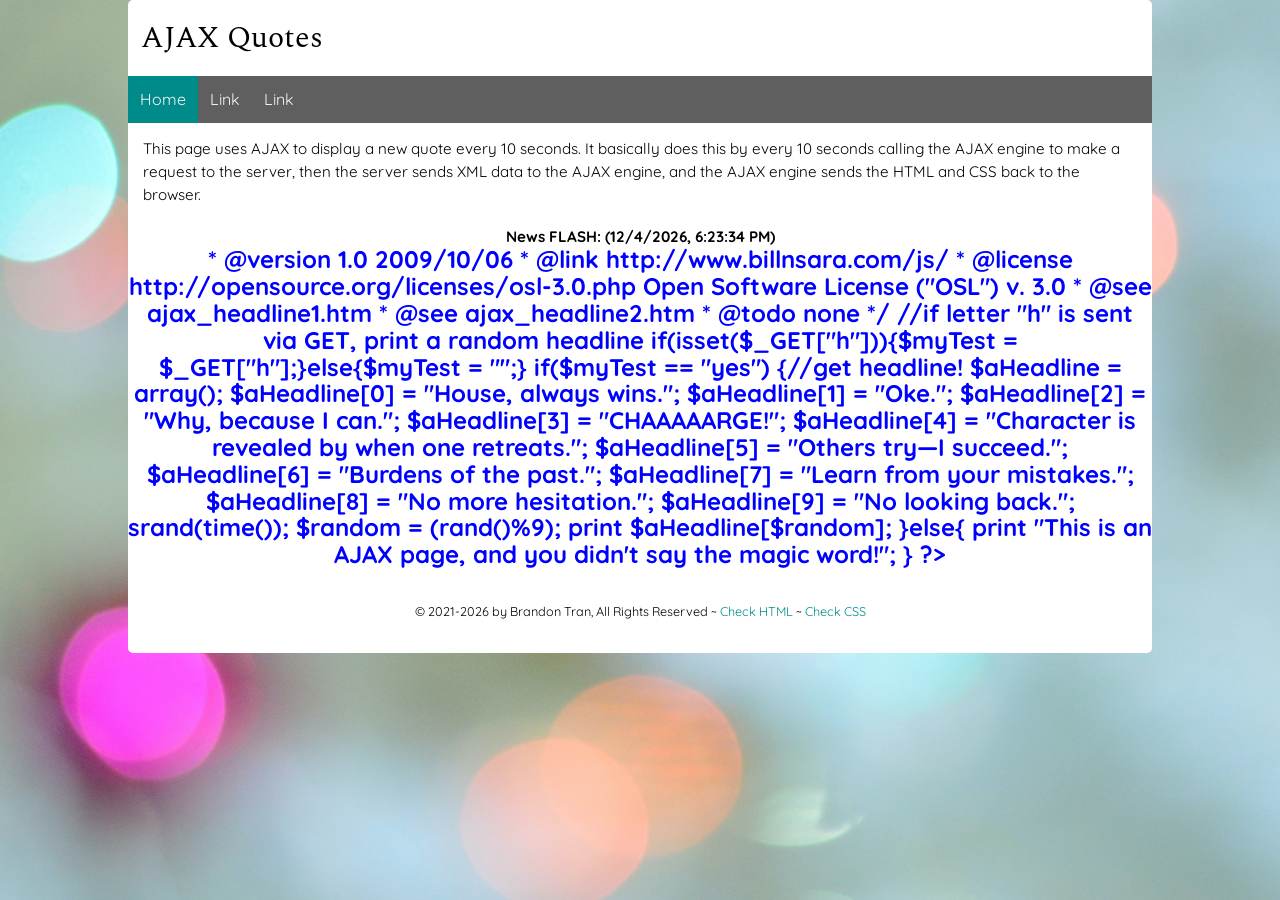
<file: index.htm>
<!DOCTYPE html>
<html lang="en">
 <head>
     <title>Form Template</title>
  <meta charset="utf-8">
  <meta name="viewport" content="width=device-width">
  <link rel="stylesheet" href="css/main.css">
  <link rel="stylesheet" href="css/nav.css">
  <link rel="stylesheet" href="css/main-form.css">
   <script type="text/javascript">
var xmlHttp;
//assign 'doStart()' AJAX function to begin when page first loads - same as onload attribute of body tag
//note the absence of parens, as we don't want the function to fire off, just be referenced by the onload event
window.onload = doStart; 
function createXMLHttpRequest() {
    if (window.ActiveXObject) {
        xmlHttp = new ActiveXObject("Microsoft.XMLHTTP");
    } 
    else if (window.XMLHttpRequest) {
        xmlHttp = new XMLHttpRequest();
    }
}
    
function doStart() {
    createXMLHttpRequest();
    myObj = document.getElementById("newsFlash");  //grab div via DOM
    myObj.innerHTML = '<div align="center"><img src="images/loading.gif" /></div>';  //write 'loading' gif to div
    url = "ajax_headline.php?h=yes" + "&ts=" + new Date().getTime();
    xmlHttp.open("GET",url, true);
    xmlHttp.onreadystatechange = pollServer;
    xmlHttp.send(null);
}
    
function pollServer() {
    if(xmlHttp.readyState == 4) {
        if(xmlHttp.status == 200) {
            myObj = document.getElementById("newsFlash");
            ajaxNews = '<div style="border:1 red dashed;" align="center"><b>News FLASH: (';
            ajaxNews += new Date().toLocaleString() + ')<font color="blue" size="+2"><br />'; 
            ajaxNews += xmlHttp.responseText;
            ajaxNews += '</font></b></div>';
            myObj.innerHTML = ajaxNews;  //overwrite current contents of div with new formatted headline
            setTimeout("doStart()", 10000);  //set AJAX function to run again in 10 seconds 
        }
    }
}
</script>
 </head>
 <body>
     <header>
     <h1 class="page-header">AJAX Quotes</h1>
        <nav class="topnav" id="myTopnav">
            <a href="index.html" class="active">Home</a>
            <a href="#">Link</a>
            <a href="#">Link</a>
            <a href="javascript:void(0);" class="icon" onclick="myFunction()">&#9776;</a>
        </nav>
     </header>
     
   <main class="wrapper">

     <p>This page uses AJAX to display a new quote every 10 seconds. It basically does this by every 10 seconds calling the AJAX engine to make a request to the server, then the server sends XML data to the AJAX engine, and the AJAX engine sends the HTML and CSS back to the browser.</p>
     
     <span id="newsFlash" align="right">&nbsp;</span>  

    <footer>
      <p><small>&copy; 2021-<span id="this-year"></span> by 
          Brandon Tran, All Rights Reserved ~ 
          <a id="html-checker" href="#" target="_blank">Check HTML</a> ~ 
          <a id="css-checker" href="#" target="_blank">Check CSS</a></small>
     </p>
    </footer>
  </main>
  <script src="js/main.js"></script>   
 </body>
</html>
</file>
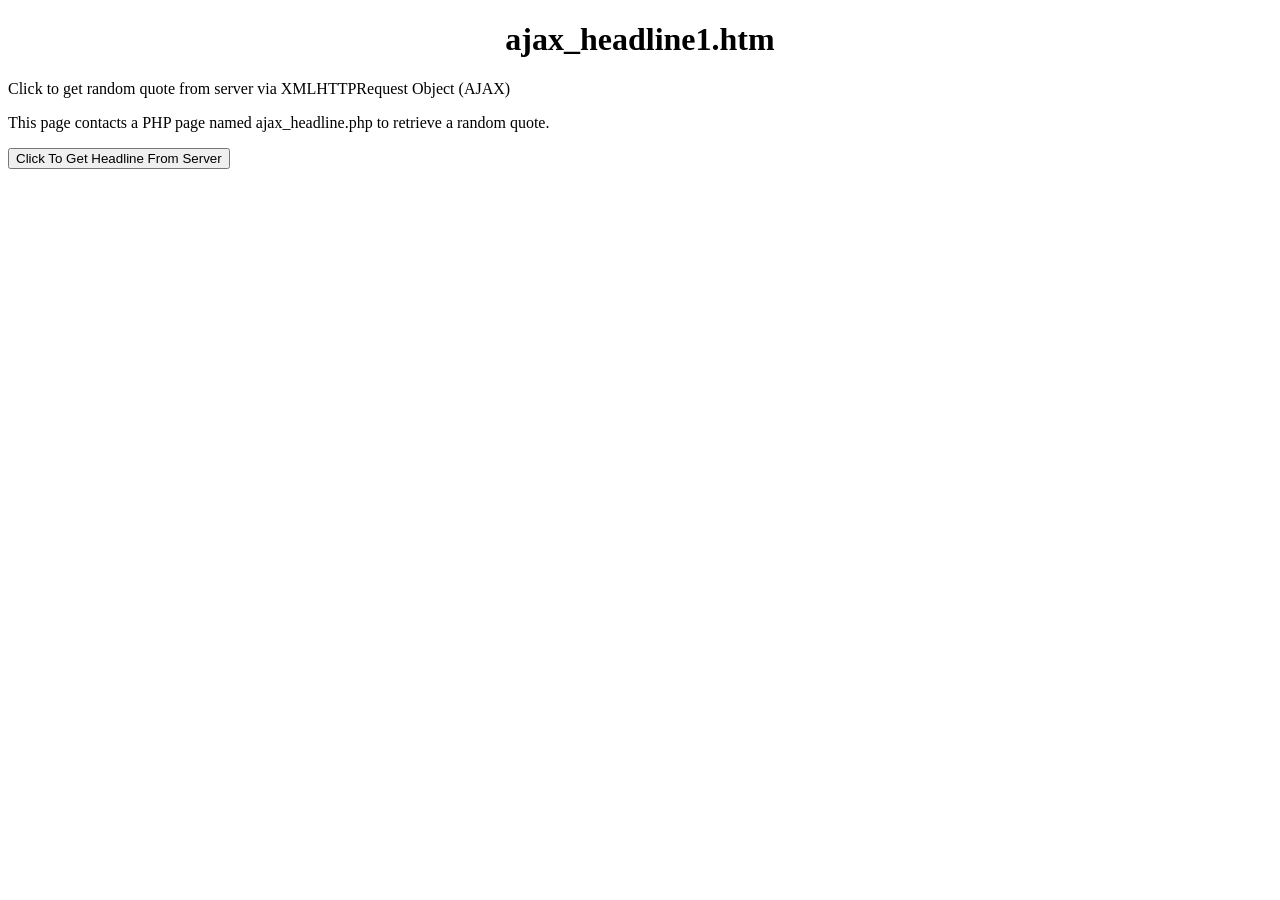
<file: ajax_headline1.htm>
<!DOCTYPE html PUBLIC "-//W3C//DTD XHTML 1.0 Strict//EN"
  "http://www.w3.org/TR/xhtml1/DTD/xhtml1-strict.dtd">
<html xmlns="http://www.w3.org/1999/xhtml">
<head>
<title>ajax_headline1.htm</title>
    
<script type="text/javascript">
var xmlHttp;

function createXMLHttpRequest() {
    if (window.ActiveXObject) {
        xmlHttp = new ActiveXObject("Microsoft.XMLHTTP");
    } 
    else if (window.XMLHttpRequest) {
        xmlHttp = new XMLHttpRequest();
    }
}
    
function startRequest() {
    createXMLHttpRequest();
    xmlHttp.onreadystatechange = handleStateChange;
    url = "ajax_headline.php?h=yes" + "&ts=" + new Date().getTime();
    xmlHttp.open("GET",url, true);
    xmlHttp.send(null);
}
    
function handleStateChange() {
    if(xmlHttp.readyState == 4) {
        if(xmlHttp.status == 200) {
            alert("Headline: " + xmlHttp.responseText);
        }
    }
}
</script>
</head>

<body>
<h1 align="center">ajax_headline1.htm</h1>
<p>Click to get random quote from server via XMLHTTPRequest Object (AJAX)</p>
<p>This page contacts a PHP page named ajax_headline.php to retrieve a random quote.</p>
    <form action="#">
        <input type="button" value="Click To Get Headline From Server" onclick="startRequest();"/>
    </form>
</body>
</html>
</file>
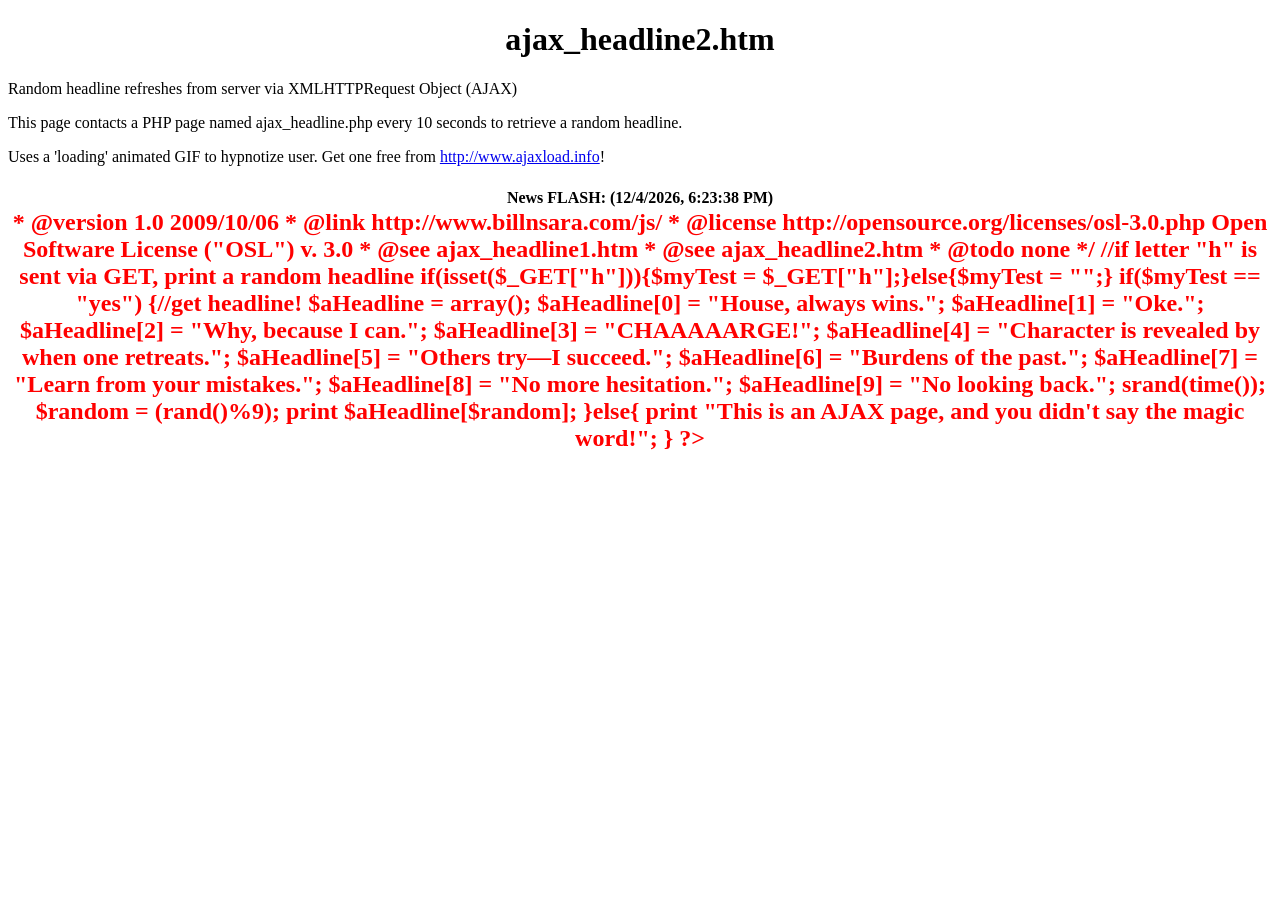
<file: ajax_headline2.htm>
<!DOCTYPE html PUBLIC "-//W3C//DTD XHTML 1.0 Strict//EN"
  "http://www.w3.org/TR/xhtml1/DTD/xhtml1-strict.dtd">
<html xmlns="http://www.w3.org/1999/xhtml">
<head>
<title>ajax_headline2.htm</title>
    
<script type="text/javascript">
var xmlHttp;
//assign 'doStart()' AJAX function to begin when page first loads - same as onload attribute of body tag
//note the absence of parens, as we don't want the function to fire off, just be referenced by the onload event
window.onload = doStart; 
function createXMLHttpRequest() {
    if (window.ActiveXObject) {
        xmlHttp = new ActiveXObject("Microsoft.XMLHTTP");
    } 
    else if (window.XMLHttpRequest) {
        xmlHttp = new XMLHttpRequest();
    }
}
    
function doStart() {
    createXMLHttpRequest();
    myObj = document.getElementById("newsFlash");  //grab div via DOM
    myObj.innerHTML = '<div align="center"><img src="images/loading.gif" /></div>';  //write 'loading' gif to div
    url = "ajax_headline.php?h=yes" + "&ts=" + new Date().getTime();
    xmlHttp.open("GET",url, true);
    xmlHttp.onreadystatechange = pollServer;
    xmlHttp.send(null);
}
    
function pollServer() {
    if(xmlHttp.readyState == 4) {
        if(xmlHttp.status == 200) {
            myObj = document.getElementById("newsFlash");
            ajaxNews = '<div style="border:1 red dashed;" align="center"><b>News FLASH: (';
            ajaxNews += new Date().toLocaleString() + ')<font color="red" size="+2"><br />'; 
            ajaxNews += xmlHttp.responseText;
            ajaxNews += '</font></b></div>';
            myObj.innerHTML = ajaxNews;  //overwrite current contents of div with new formatted headline
            setTimeout("doStart()", 10000);  //set AJAX function to run again in 10 seconds 
        }
    }
}
</script>
</head>

<body>
<h1 align="center">ajax_headline2.htm</h1>
<p>Random headline refreshes from server via XMLHTTPRequest Object (AJAX)</p>
<p>This page contacts a PHP page named ajax_headline.php every 10 seconds to retrieve a random headline.</p>
<p>Uses a 'loading' animated GIF to hypnotize user.  Get one free from <a href="http://www.ajaxload.info/">http://www.ajaxload.info</a>!</p>
<span id="newsFlash" align="right">&nbsp;</span>  
</body>
</html>
</file>
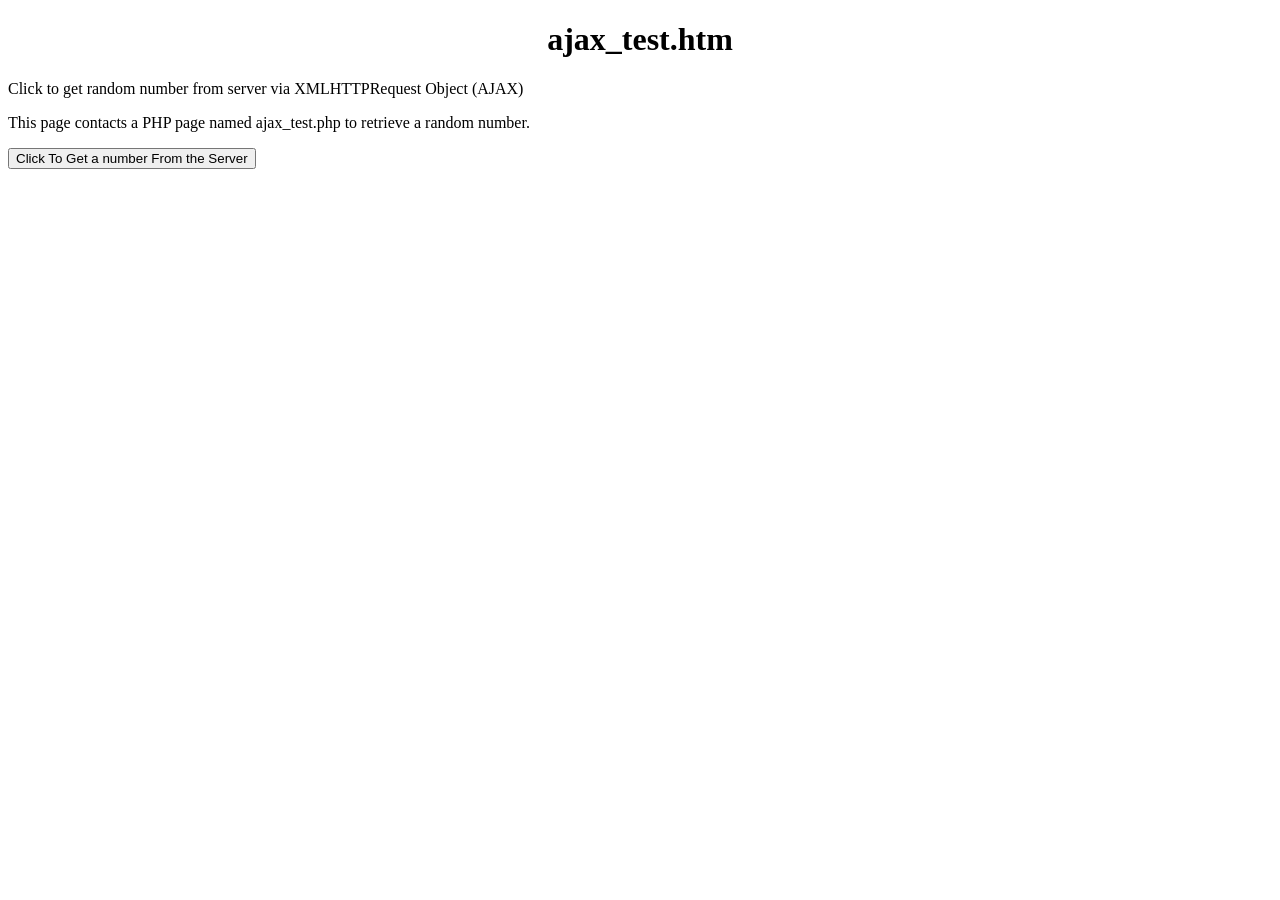
<file: ajax_test.htm>
<!DOCTYPE html PUBLIC "-//W3C//DTD XHTML 1.0 Strict//EN"
  "http://www.w3.org/TR/xhtml1/DTD/xhtml1-strict.dtd">
<html xmlns="http://www.w3.org/1999/xhtml">
<head>
<title>ajax_test.htm</title>
    
<script type="text/javascript">
var xmlHttp; //create xmlHttp variable outside function for global access

function createXMLHttpRequest() {
    if (window.ActiveXObject) {//Microsoft browser
        xmlHttp = new ActiveXObject("Microsoft.XMLHTTP");
    } 
    else if (window.XMLHttpRequest) { //FF, etc. version of AJAX object
        xmlHttp = new XMLHttpRequest();
    }
}
    
function startRequest() {
    createXMLHttpRequest(); //create AJAX object
    xmlHttp.onreadystatechange = handleStateChange;  //assign function for response
    url = "ajax_test.php?" + "ts=" + new Date().getTime();  //prepare URL of request
    xmlHttp.open("GET",url, true);  //prepare transmission to URL, identify as "GET" method, Async (true)
    xmlHttp.send(null);  //send data to server
}
    
function handleStateChange() {
    if(xmlHttp.readyState == 4) {  //response data is ready
        if(xmlHttp.status == 200) {  //data returned is not an error
        
        	//output data as text
            alert("Test Data Returned: " + xmlHttp.responseText);
        }
    }
}
</script>
</head>

<body>
<h1 align="center">ajax_test.htm</h1>
<p>Click to get random number from server via XMLHTTPRequest Object (AJAX)</p>
<p>This page contacts a PHP page named ajax_test.php to retrieve a random number.</p>
    <form action="#">
        <input type="button" value="Click To Get a number From the Server" onclick="startRequest();"/>
    </form>
</body>
</html>
</file>
<file: css/main.css>
/* Global rules */

@import url('https://fonts.googleapis.com/css?family=Quicksand|Spectral');

html {
    background-color: lightgray;
    font-family: 'Quicksand', sans-serif;
    font-size: 0.95em;
    line-height: 1.5em;
    background-image: url("../images/background.jpg");
    background-repeat: repeat;
    background-size: 2000px 1200px;
}

body{
    margin:0; /* removes gap at top of page */
}

::selection {
    color: #000; 
    background: #ff0;
}

h1 {
    font-weight: normal;
    margin: auto;
    background: #fff;
    line-height: 2.5em;
}
/*
 The border radius on h1.page-header and main.wrapper provide the 
 curved corners that appear on the body area of the page
*/
h1.page-header{
    font-family: 'Spectral',serif;
    -webkit-border-top-left-radius: 5px;
    -webkit-border-top-right-radius: 5px;
    -moz-border-radius-topleft: 5px;
    -moz-border-radius-topright: 5px;
    border-top-left-radius: 5px;
    border-top-right-radius: 5px;
 }
 

 main.wrapper {
    background-color: white;
    overflow: auto;
    -moz-border-radius-bottomleft: 5px;
    -moz-border-radius-bottomright: 5px;
    border-bottom-left-radius: 5px;
    border-bottom-right-radius: 5px;
 }
 

p {
    margin: 1em; /* Top Right Bottom Left (TRBL) */
}

h2,h3 {
    font-weight: normal;
    margin-left: 1em;
    line-height: 1em;
}

a {
    color:darkcyan;
    text-decoration: none;
}

a:hover {
    color: whitesmoke;
    background-color: darkcyan;
    text-decoration: none;
}

footer {
    clear: both;
    text-align: center;
    padding: 1em;
}

/* Responsive rules */

/* DESKTOP */
@media all and (min-width:1200px) {
    main.wrapper {
        width: 80%;
        margin: auto;
    }
    
    h1 {
        width: 79%;
        padding-left: 1%;
    }
    
    picture.profile img {
        width: 50%;
        float: left;
        margin-right: 2em;
    }
    
}

/* TABLET */
@media all and (min-width:501px) and (max-width:1199px) {
    main.wrapper {
        width: 90%;
        margin: auto;
    }
    
    h1 {
        width: 89%;
        padding-left: 1%;
    }
    
    picture.profile img {
        width: 50%;
        float: right;
        margin-left: 1em;
    }

}

/* PHONE */
@media all and (max-width:500px) {
    main.wrapper {
        width: 100%;
    }
    
    h1 {
        width: 99%;
        padding-left: 1%;
    }
    
    picture.profile img {
        width: 100%;
    }
    
}
</file>
<file: css/nav.css>
/* Global rules */
.topnav {
    margin: auto;
    background-color: rgb(95,95,95);
    overflow: auto;
}

.topnav a {
    float: left;
    display: block;
    color: whitesmoke;
    text-align: center;
    padding: 12px 12px;
    text-decoration: none;
    text-transform: capitalize;
    font-size: 16px;
}

.topnav a.hover, .active {
    background-color: darkcyan;
}

.topnav .icon {
    display: none;
}

/* Responsive rules - apply when screen width is less than 1200px */

@media screen and (max-width: 1199px) {
    .topnav a:not(:first-child) {
        display: none;
    }
    
    .topnav a.icon {
        float: right;
        display: block;
    }
    
    .topnav.responsive {
        position: relative;
    }
    
    .topnav.responsive a {
        float: none;
        display: block;
        text-align: left;
    }
    
    .topnav.responsive a.icon {
        position: absolute;
        right: 0;
        top: 0;
    }
}


/* DESKTOP */
@media all and (min-width:1200px) {
    .topnav {
        width: 80%;
    }
}

/* TABLET */
@media all and (min-width:501px) and (max-width:1199px) {
    .topnav {
        width: 90%;
    }
}

/* PHONE */
@media all and (max-width:500px) {
    .topnav {
        width: 100%;
    }
}
</file>
<file: css/main-form.css>
form.main-form{
  margin: 0 1%;
}

form.main-form > div{
  margin: 1em;
}

form.main-form fieldset{
  border:1px solid #ccc;
  max-width:350px;
}

form.main-form legend{
  margin-left:0.5em;
  padding: 0.2em 0.5em;
  border-left:1px solid #ccc;
  border-right:1px solid #ccc;
}

form.main-form input:required{
  border:1.25px solid red;
}

form.main-form input[type="submit"]{
  border-radius:4px;
  border:1px solid #ccc;
  padding:0.3em 0.5em;
}
</file>
